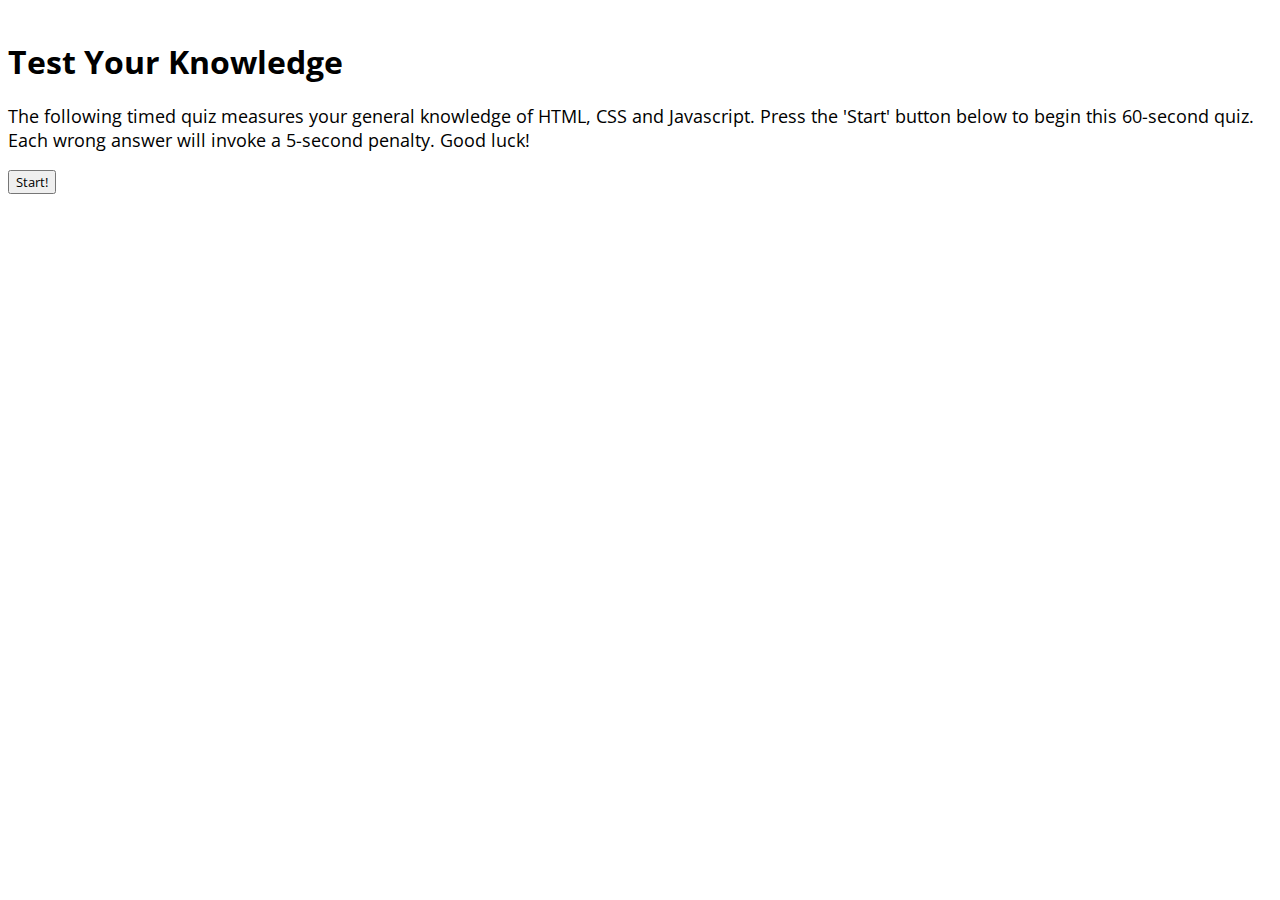
<file: index.html>
<!DOCTYPE html>
<html lang="en">

    <head>
        <title>Test Index</title>
        <meta charset="UTF-8">
        <meta name="viewport" content="width=device-width, initial-scale=1">
        <!--Bootstrap CSS-->
        <link rel="stylesheet" href="https://cdn.jsdelivr.net/npm/bootstrap@4.5.3/dist/css/bootstrap.min.css" integrity="sha384-TX8t27EcRE3e/ihU7zmQxVncDAy5uIKz4rEkgIXeMed4M0jlfIDPvg6uqKI2xXr2" crossorigin="anonymous">
        <link rel="stylesheet" href="./assets/styles.css">
        <!--Google Font OpenSans-->
        <link rel="preconnect" href="https://fonts.gstatic.com">
        <link href="https://fonts.googleapis.com/css2?family=Open+Sans:wght@300&display=swap" rel="stylesheet">

        <!--Bootstrap Javascript-->
        <script src="https://code.jquery.com/jquery-3.5.1.slim.min.js" integrity="sha384-DfXdz2htPH0lsSSs5nCTpuj/zy4C+OGpamoFVy38MVBnE+IbbVYUew+OrCXaRkfj" crossorigin="anonymous"></script>
        <script src="https://cdn.jsdelivr.net/npm/bootstrap@4.5.3/dist/js/bootstrap.bundle.min.js" integrity="sha384-ho+j7jyWK8fNQe+A12Hb8AhRq26LrZ/JpcUGGOn+Y7RsweNrtN/tE3MoK7ZeZDyx" crossorigin="anonymous"></script>
    </head>

    <body>
       <div class="container">

       <div class="headerRow">
            <header class="col-xs-12 col-sm-12 col-md-12 col-lg-12">
                <h1 class="text-center" id="testLabel" style="margin-top:40px;">Test Your Knowledge</h1>
            </header>
        </div>


    <main>
         <div class = "bg-white align-items-center mt-3 mb-5" id="quizInstructions" style="font-size:18px;" > 
            <p class="text-center">The following timed quiz measures your general knowledge of HTML, CSS and Javascript. Press the 'Start' button below to begin this 60-second quiz.  Each wrong answer will invoke a 5-second penalty.  Good luck!</p>
         </div>
        
        <div class="row flex-row">
            <div class= "col-xs-12 col-md-12 col-sm-12 col-lg-12 d-flex justify-content-center mb-5">   
            <button type="button" class="btn btn-primary btn-lg" id="beginTest">Start!</button>
        </div>
        </div>
       </main>


       <section class="mt-5 font-weight-bold" id="lastScore"> </section>

    </div>
       <script src="./js/startPage.js"></script>
       
       </html>
</file>
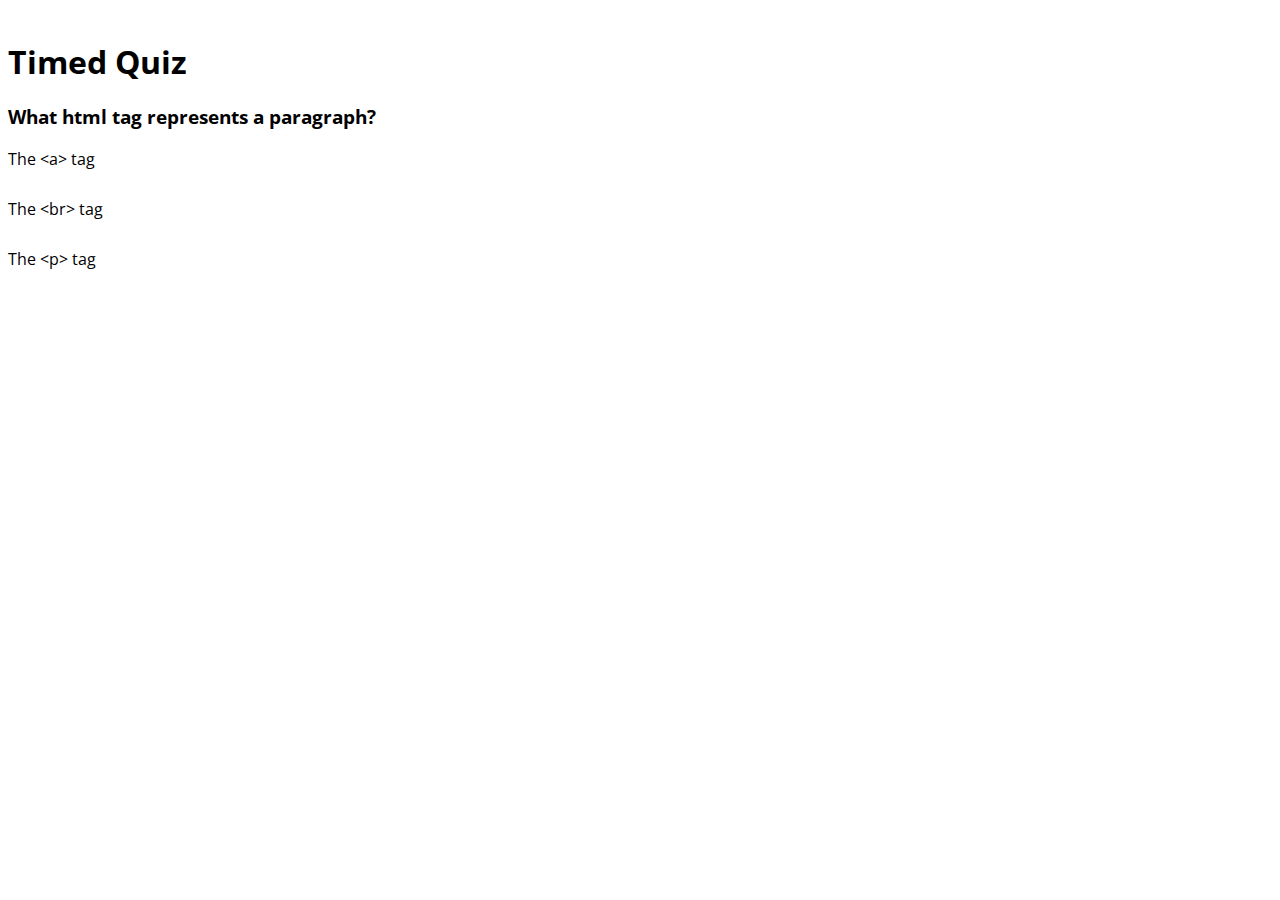
<file: timedQuiz.html>
<!DOCTYPE html>
<html lang="en">

    <head>
        <title>Test Index</title>
        <meta charset="UTF-8">
        <meta name="viewport" content="width=device-width, initial-scale=1">
        <!--Bootstrap CSS-->
        <link rel="stylesheet" href="https://cdn.jsdelivr.net/npm/bootstrap@4.5.3/dist/css/bootstrap.min.css" integrity="sha384-TX8t27EcRE3e/ihU7zmQxVncDAy5uIKz4rEkgIXeMed4M0jlfIDPvg6uqKI2xXr2" crossorigin="anonymous">
        <link rel="stylesheet" href="./assets/styles.css">
        <!--Google Font OpenSans-->
        <link rel="preconnect" href="https://fonts.gstatic.com">
<link href="https://fonts.googleapis.com/css2?family=Open+Sans:wght@300&display=swap" rel="stylesheet">

        <!--Bootstrap Javascript-->
        <script src="https://code.jquery.com/jquery-3.5.1.slim.min.js" integrity="sha384-DfXdz2htPH0lsSSs5nCTpuj/zy4C+OGpamoFVy38MVBnE+IbbVYUew+OrCXaRkfj" crossorigin="anonymous"></script>
        <script src="https://cdn.jsdelivr.net/npm/bootstrap@4.5.3/dist/js/bootstrap.bundle.min.js" integrity="sha384-ho+j7jyWK8fNQe+A12Hb8AhRq26LrZ/JpcUGGOn+Y7RsweNrtN/tE3MoK7ZeZDyx" crossorigin="anonymous"></script>
    </head>
    <body>

        
       <div class="container">
       <!--Header title.-->
       <div class="row" id="headerRow">
           <div class="container-fluid">
            <header class="col-xs-12 col-sm-12 col-md-12 col-lg-12">
                <h1 class="text-center" id="notLabel" style="margin-top:40px;">Timed Quiz</h1>
            </header>
            </div>
        </div>
        <!--MAIN SECTION-->
       <!-- Current test question group is divided in sub-rows for purpose of clean mobile integration-->
        <main class="mt-3 row d-flex justify-content-center mt-4" id="currentTestQuestion"> 
            <div> 
            <h3 class="jumbotron text-center d-flex align-items-center col-xs-12 col-sm-12 col-md-12 col-lg-12" style="height:auto;" id="question"></h3>
            
                <ul class="row answerList mt-3" style="list-style-type: none;">
                    <li class="col-xs-12 col-sm-12 col-md-4 col-lg-4 mt-1 bg-primary text-white text-center border border-white d-flex justify-content-center align-items-center" id="answer_A" style="height:50px; width:150px;"> </li>
                    <li class="col-xs-12 col-sm-12 col-md-4 col-lg-4 mt-1 bg-secondary text-white text-center border border-white d-flex justify-content-center align-items-center" id="answer_B" style="height:50px; width:150px;"> </li> 
                    <li class="col-xs-12 col-sm-12 col-md-4 col-lg-4 mt-1 bg-info text-white text-center border border-white d-flex justify-content-center align-items-center" id="answer_C" style="height:50px; width:150px;"> </li> 
               </ul>
        
            <div class="row mt-3">
                <div class = "col-xs-12 col-sm-12 col-md-6 col-lg-6 bg-white d-flex justify-content-center align-items-center" style="height: 200px;" > 
                    <p id="timeLeft"></p>
                </div>
                <div class="col-xs-12 col-sm-12 col-md-6 col-lg-6 bg-white d-flex justify-content-center align-items-center" style="height: 200px;"> 
                    <p id="correctAnswers"></p>
                </div>
            </div>
           
        </div>
  
        </main>
        <div id="beginTest"></div>
   </div> <!--Container wrapper end--> 
       <script src="./js/quizFunctions.js"></script>
    </body>
</html>
</file>
<file: assets/styles.css>
*{
  font-family: 'Open Sans', sans-serif;
}

header img{
  width: 80px;
  height: 80px;
}

ul{
   margin-left: 0px;
   padding-left: 0px;
}

#timeLeft{
  color: black;
  font-size: 30px;
}

#correctAnswers{
  color: black;
  font-size: 30px;
}
</file>
